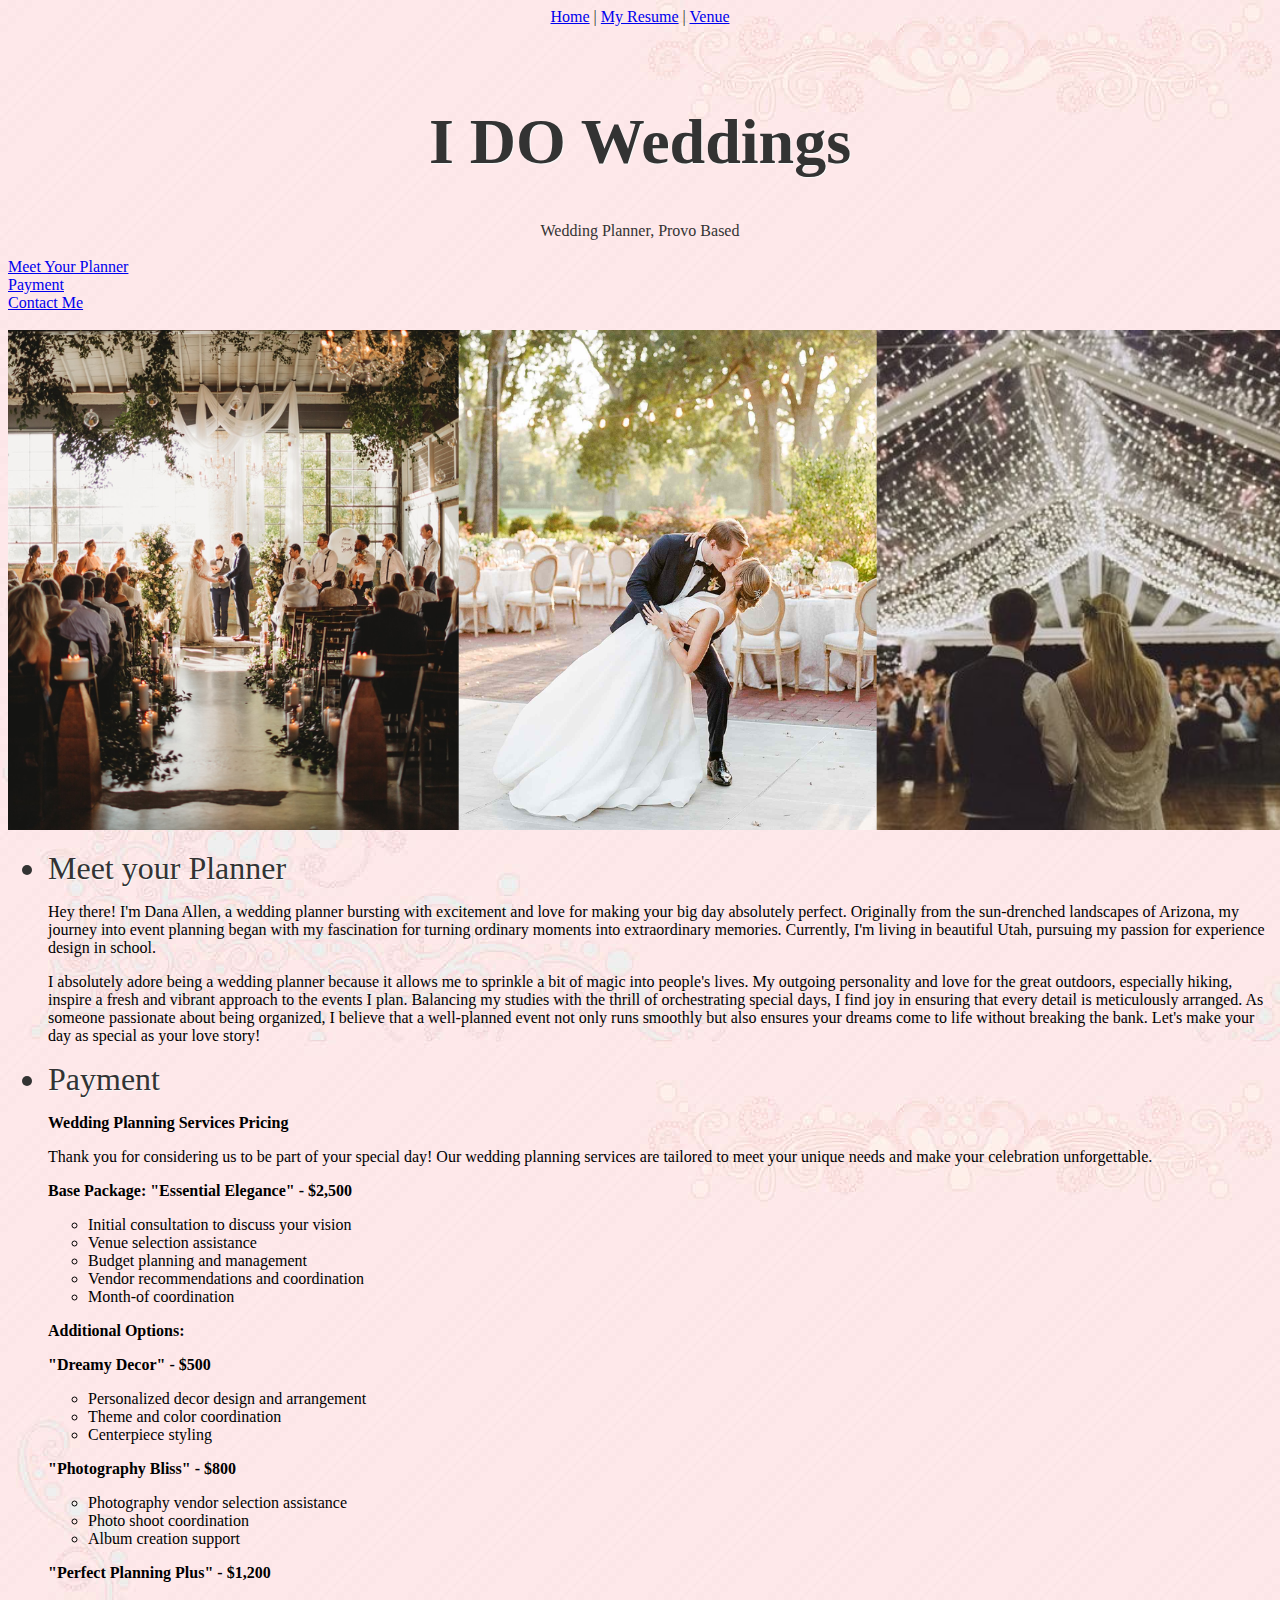
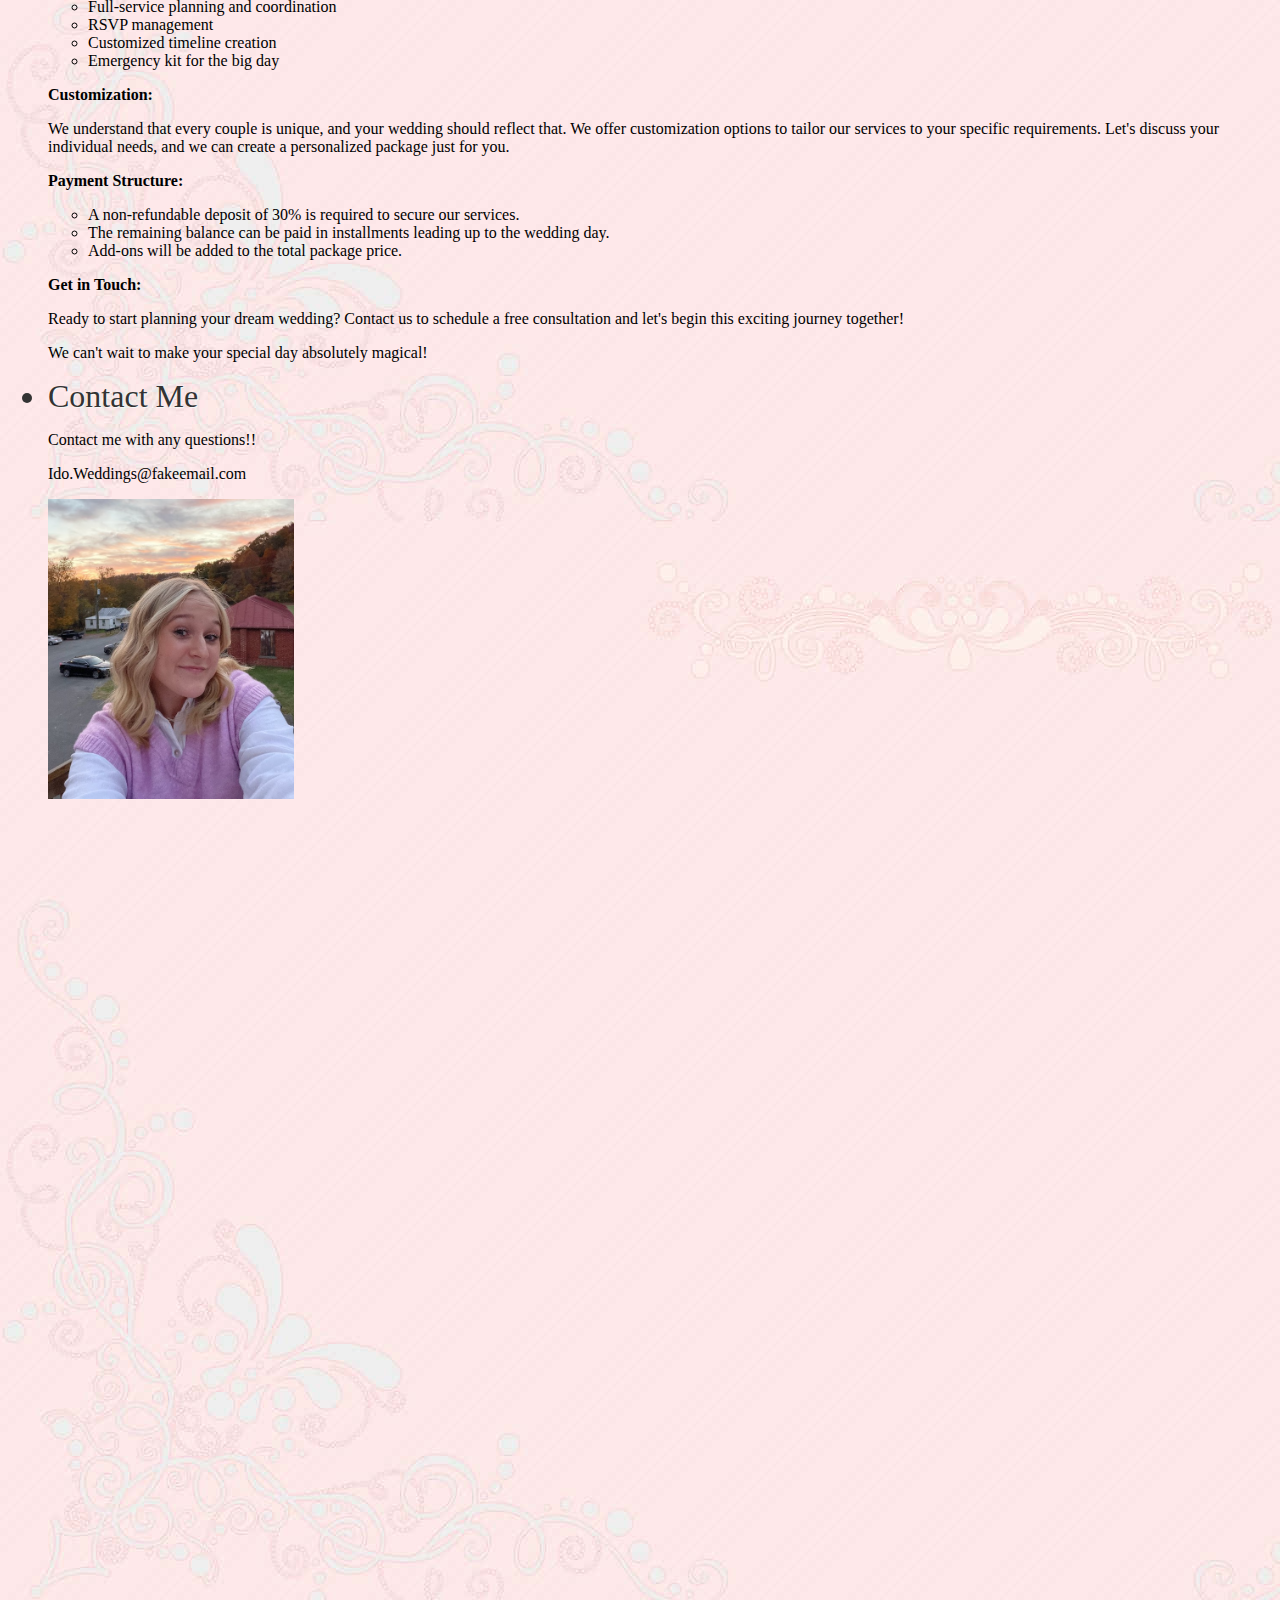
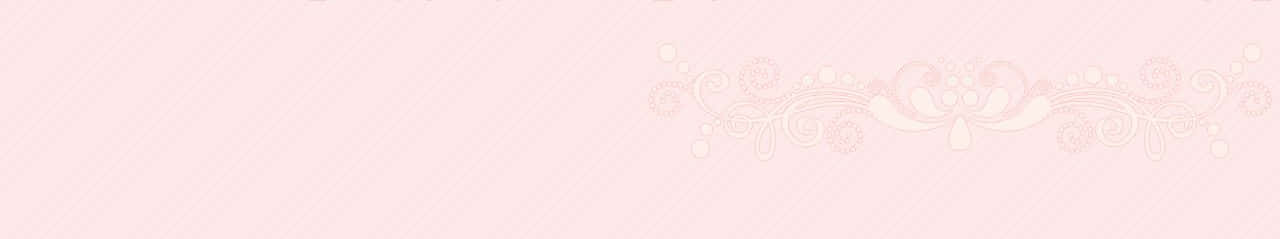
<file: Index.html>
<!DOCTYPE html>
<html lang="en">
<head>
    <link rel="stylesheet" href="styles.css">
    <meta charset="UTF-8">
    <meta name="viewport" content="width=device-width, initial-scale=1.0">
    <title>I Do Weddings</title>
</head>
<body class="hbg">
    <div class="linkfont">
    <a href="#">Home</a> | 
    <a href="http://127.0.0.1:5500/ISFOLDER/startbootstrap-clean-blog-gh-pages/index.html">My Resume</a> |
    <a href="Venue.html">Venue</a> 
    </div>
    <br>
        <br>
    <Div class="title">
       <h1>I DO Weddings</h1>
    </div>

    <Div class = "contentfontcenter">
                Wedding Planner, Provo Based <br><br>
    </div>
    <a href="#MYP">Meet Your Planner</a><br>
    <a href="#PAY">Payment</a><br>
    <a href="#SOCIAL">Contact Me</a> 
    <br>
        &nbsp;
    <img src="Images/Wedding home page.png">

    <ul>
        <li id="MYP" class="title2">Meet your Planner</li>
            <p> Hey there! I'm Dana Allen, a wedding planner bursting with excitement and love for making your big day 
        absolutely perfect. Originally from the sun-drenched landscapes of Arizona, my journey into event 
        planning began with my fascination for turning ordinary moments into extraordinary memories. 
        Currently, I'm living in beautiful Utah, pursuing my passion for experience design in 
        school.</p>

            <p>I absolutely adore being a wedding planner because it allows me to sprinkle a bit of magic into people's 
        lives. My outgoing personality and love for the great outdoors, especially hiking, inspire a fresh and 
        vibrant approach to the events I plan. Balancing my studies with the thrill of orchestrating special days, I 
        find joy in ensuring that every detail is meticulously arranged. As someone passionate about being 
        organized, I believe that a well-planned event not only runs smoothly but also ensures your dreams 
        come to life without breaking the bank. Let's make your day as special as your love story! </p>

        <li id="PAY" class="title2">Payment</li>
        <p><strong>Wedding Planning Services Pricing</strong></p>
        <p>Thank you for considering us to be part of your special day! Our wedding planning services are tailored to meet your unique needs and make your celebration unforgettable.</p>
        
        <p><strong>Base Package: "Essential Elegance" - $2,500</strong></p>
        <ul>
          <li>Initial consultation to discuss your vision</li>
          <li>Venue selection assistance</li>
          <li>Budget planning and management</li>
          <li>Vendor recommendations and coordination</li>
          <li>Month-of coordination</li>
        </ul>
        
        <p><strong>Additional Options:</strong></p>
        
        <p><strong>"Dreamy Decor" - $500</strong></p>
        <ul>
          <li>Personalized decor design and arrangement</li>
          <li>Theme and color coordination</li>
          <li>Centerpiece styling</li>
        </ul>
        
        <p><strong>"Photography Bliss" - $800</strong></p>
        <ul>
          <li>Photography vendor selection assistance</li>
          <li>Photo shoot coordination</li>
          <li>Album creation support</li>
        </ul>
        
        <p><strong>"Perfect Planning Plus" - $1,200</strong></p>
        <ul>
          <li>Full-service planning and coordination</li>
          <li>RSVP management</li>
          <li>Customized timeline creation</li>
          <li>Emergency kit for the big day</li>
        </ul>
        
        <p><strong>Customization:</strong></p>
        <p>We understand that every couple is unique, and your wedding should reflect that. We offer customization options to tailor our services to your specific requirements. Let's discuss your individual needs, and we can create a personalized package just for you.</p>
        
        <p><strong>Payment Structure:</strong></p>
        <ul>
          <li>A non-refundable deposit of 30% is required to secure our services.</li>
          <li>The remaining balance can be paid in installments leading up to the wedding day.</li>
          <li>Add-ons will be added to the total package price.</li>
        </ul>
        
        <p><strong>Get in Touch:</strong></p>
        <p>Ready to start planning your dream wedding? Contact us to schedule a free consultation and let's begin this exciting journey together!</p>
        
        <p>We can't wait to make your special day absolutely magical!</p>

        <div class='tableauPlaceholder' id='viz1702353223665' style='position: relative'><noscript><a href='#'><img alt=' ' src='https:&#47;&#47;public.tableau.com&#47;static&#47;images&#47;We&#47;WeddingData-TotalCost&#47;AverageCost&#47;1_rss.png' style='border: none' /></a></noscript><object class='tableauViz'  style='display:none;'><param name='host_url' value='https%3A%2F%2Fpublic.tableau.com%2F' /> <param name='embed_code_version' value='3' /> <param name='site_root' value='' /><param name='name' value='WeddingData-TotalCost&#47;AverageCost' /><param name='tabs' value='yes' /><param name='toolbar' value='yes' /><param name='static_image' value='https:&#47;&#47;public.tableau.com&#47;static&#47;images&#47;We&#47;WeddingData-TotalCost&#47;AverageCost&#47;1.png' /> <param name='animate_transition' value='yes' /><param name='display_static_image' value='yes' /><param name='display_spinner' value='yes' /><param name='display_overlay' value='yes' /><param name='display_count' value='yes' /><param name='language' value='en-US' /></object></div>                <script type='text/javascript'>                    var divElement = document.getElementById('viz1702353223665');                    var vizElement = divElement.getElementsByTagName('object')[0];                    vizElement.style.width='100%';vizElement.style.height=(divElement.offsetWidth*0.75)+'px';                    var scriptElement = document.createElement('script');                    scriptElement.src = 'https://public.tableau.com/javascripts/api/viz_v1.js';                    vizElement.parentNode.insertBefore(scriptElement, vizElement);                </script>
        
        <li id="SOCIAL" class="title2">Contact Me </li>
                <p>Contact me with any questions!! </p>
                <p>Ido.Weddings@fakeemail.com </p>
            <img height="300" src="Images/Dana_Allen_Picture_with_Sunset.png" alt="Dana Allen picture with Sunset">


            <p>&nbsp;</p>
            <p>&nbsp;</p>
            <p>&nbsp;</p>
            <p>&nbsp;</p>
            <p>&nbsp;</p>
            <p>&nbsp;</p>
            <p>&nbsp;</p>
            <p>&nbsp;</p>
            <p>&nbsp;</p>
            <p>&nbsp;</p>
            <p>&nbsp;</p>
            <p>&nbsp;</p>
            <p>&nbsp;</p>
            <p>&nbsp;</p>
            <p>&nbsp;</p>
            <p>&nbsp;</p>
            <p>&nbsp;</p>
            <p>&nbsp;</p>
            <p>&nbsp;</p>
            <p>&nbsp;</p>
            <p>&nbsp;</p>
            <p>&nbsp;</p>
            <p>&nbsp;</p>
            <p>&nbsp;</p>
            <p>&nbsp;</p>
            <p>&nbsp;</p>
            <p>&nbsp;</p>
            <p>&nbsp;</p>
            <p>&nbsp;</p>
            <p>&nbsp;</p>
        </li>
    </ul>
</body>
</html>
</file>
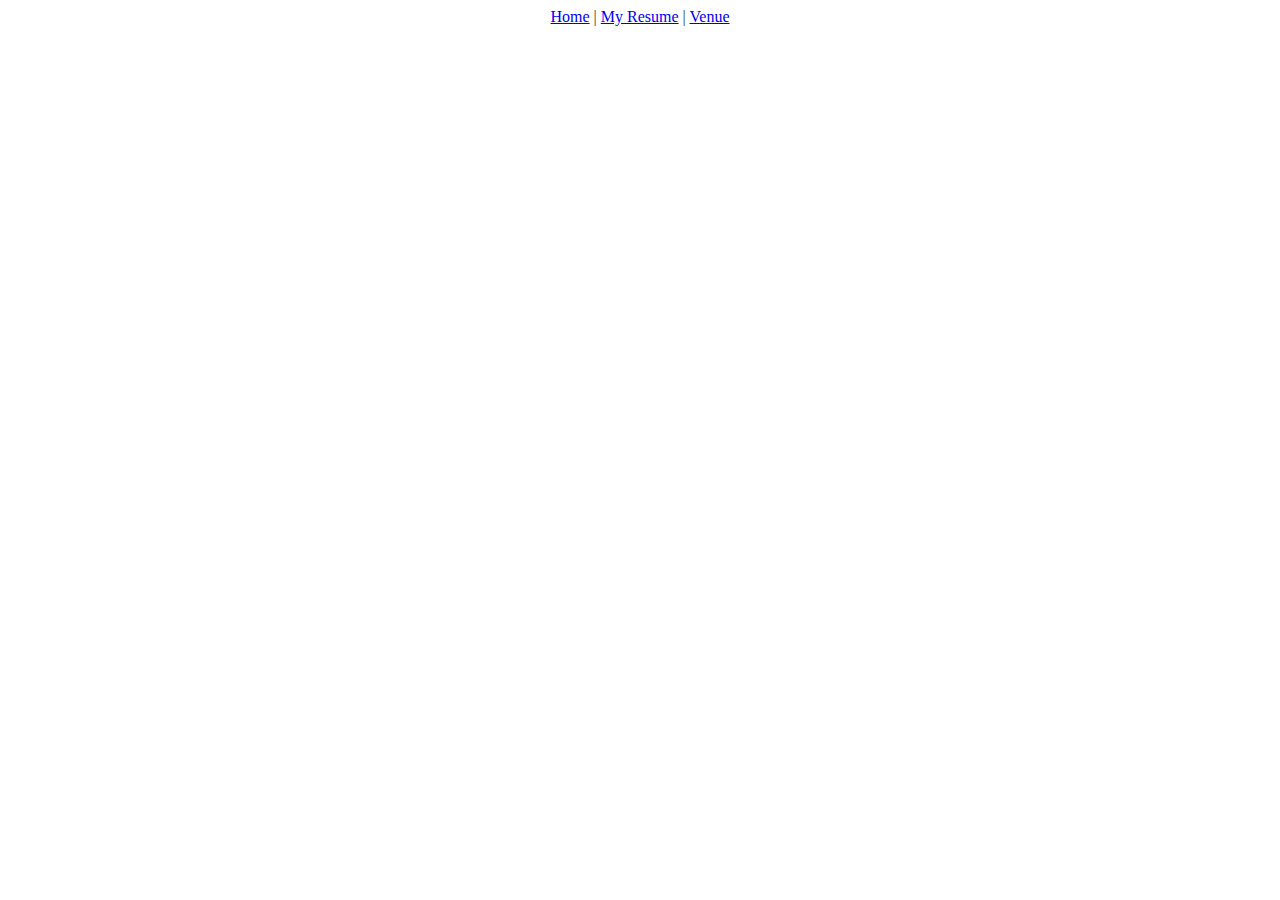
<file: Decor.html>
<!DOCTYPE html>
<html lang="en">
<head>
     <link rel="stylesheet" href="styles.css">
    <meta charset="UTF-8">
    <meta name="viewport" content="width=device-width, initial-scale=1.0">
    <title>Decor</title>
</head>
<body>
    <div class="linkfont">
        <a href="Index.html">Home</a> | 
        <a href="#">My Resume</a> |
        <a href="Venue.html">Venue</a> 
        </div>

   
</body>
</html>
</file>
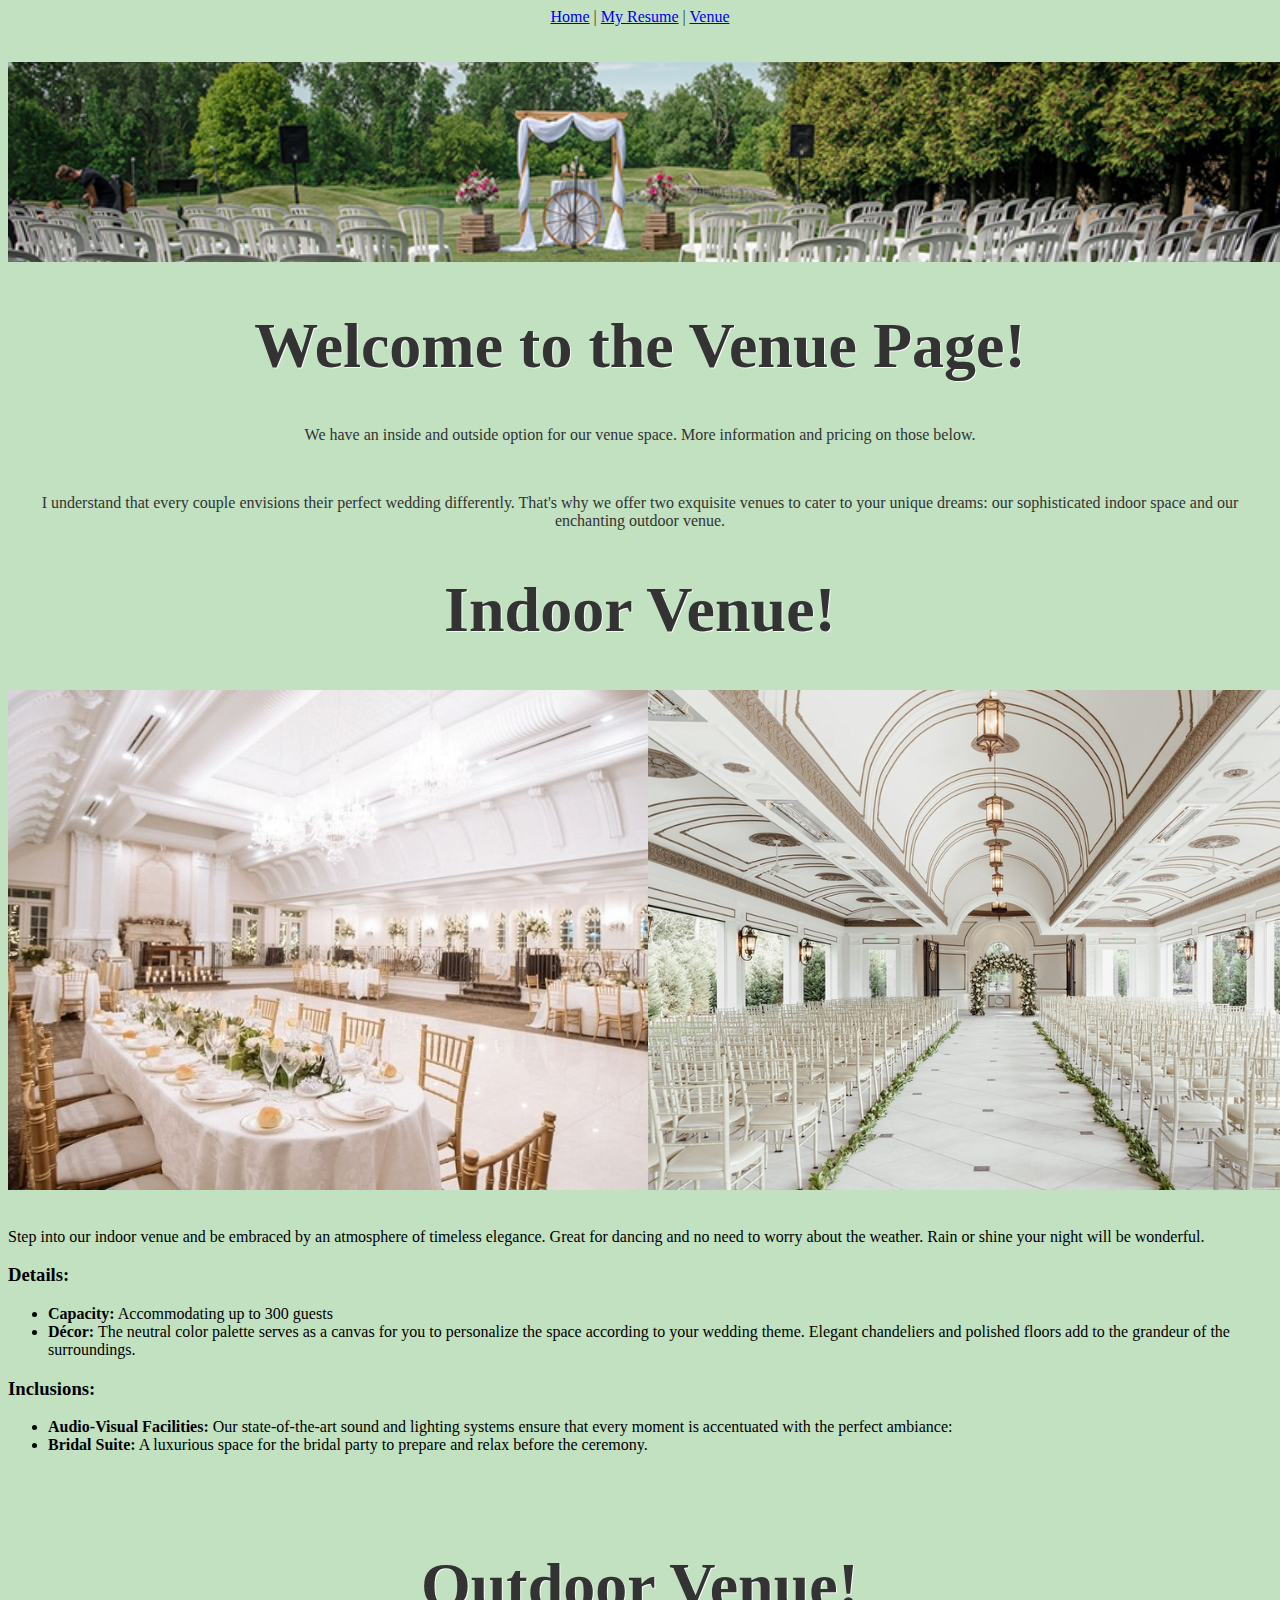
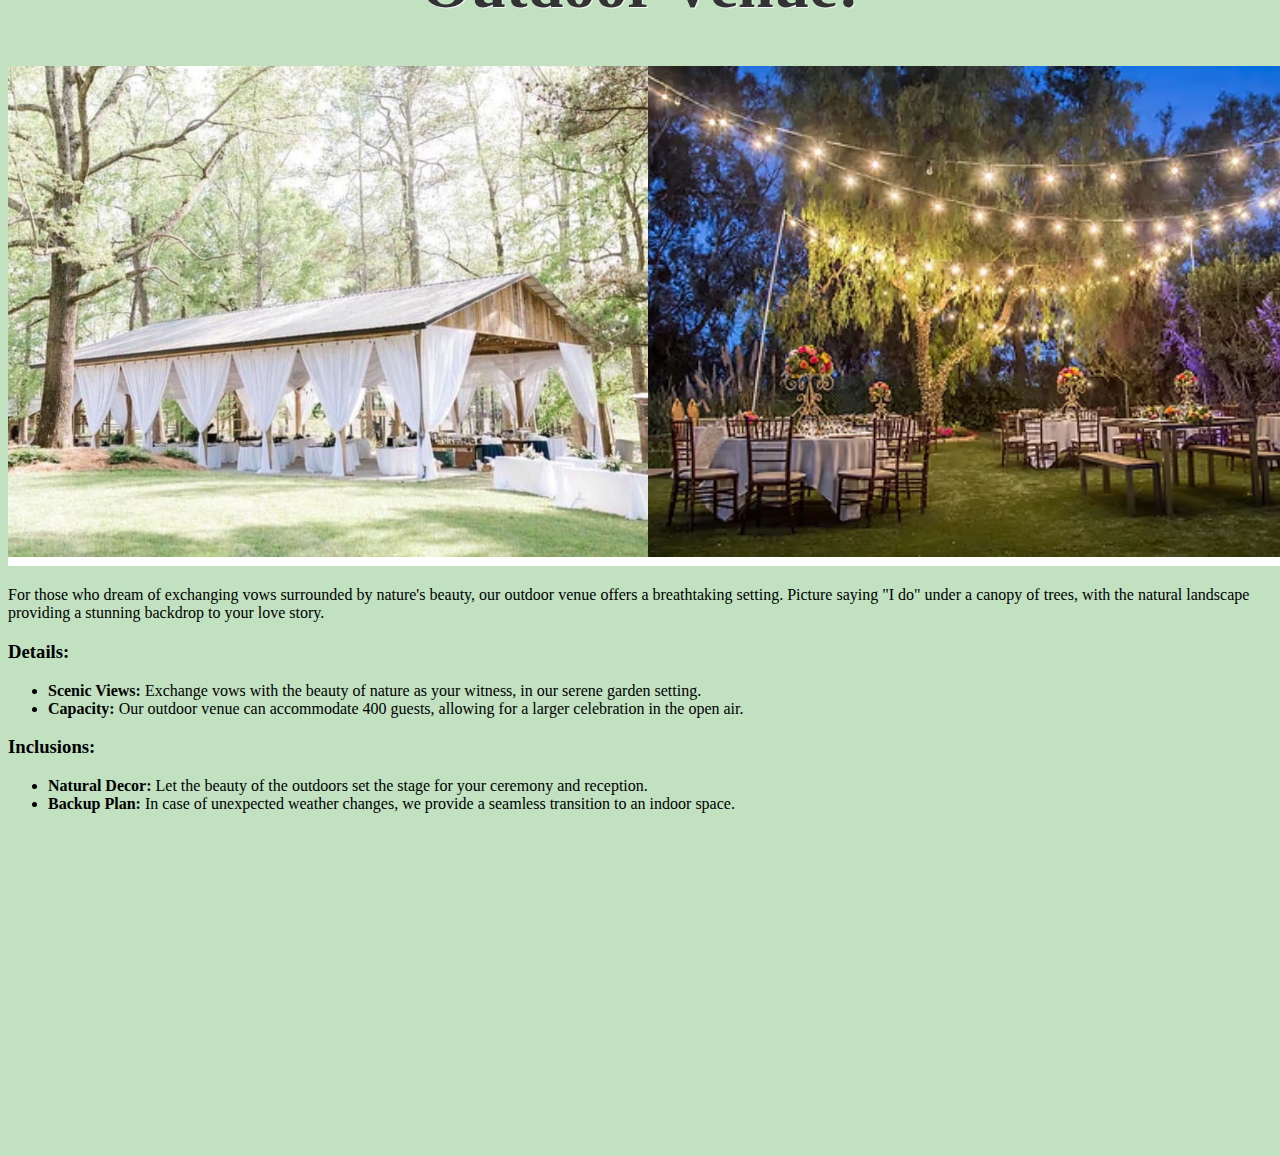
<file: Venue.html>
<!DOCTYPE html>
<html lang="en">
<head>
    <link rel="stylesheet" href="styles.css">
    <meta charset="UTF-8">
    <meta name="viewport" content="width=device-width, initial-scale=1.0">
    <title>Venue</title>
</head>
<body class="vbg">
    <div class="linkfont">
        <a href="Index.html">Home</a> | 
        <a href="http://127.0.0.1:5500/ISFOLDER/startbootstrap-clean-blog-gh-pages/index.html">My Resume</a> |
        <a href="#">Venue</a> 
     </div>
        <br>
        &nbsp;
        <img src="Images/long venue pic.png">

        <Div class="title">
            <h1>Welcome to the Venue Page!</h1>
        </div>

         <p class="contentfontcenter"> We have an inside and outside option for our venue space. 
         More information and pricing on those below. </p> 
          <br>

             <p class="contentfontcenter"> I understand that every couple envisions their perfect wedding differently.
             That's why we offer two exquisite venues to cater to your unique dreams: 
             our sophisticated indoor space and our enchanting outdoor venue.
            </p>

    
        <Div class="title">
            <h1>Indoor Venue!</h1>
        </div>
        <img src="Images/inside venue.png" alt="inside venue">

    <br><br>
            
    <p>Step into our indoor venue and be embraced by an atmosphere of timeless elegance. Great for dancing and no need to worry about the weather. Rain or shine your night will be wonderful. </p>

        <h3>Details:</h3>
        <ul>
            <li><strong>Capacity:</strong> Accommodating up to 300 guests
            </li>
            <li><strong>Décor:</strong> The neutral color palette serves as a canvas for you to 
                personalize the space according to your wedding theme. Elegant chandeliers and
                 polished floors add to the grandeur of the surroundings.
            </li>
        </ul>

        <h3>Inclusions:</h3>
        <ul>
            <li><strong>Audio-Visual Facilities:</strong> 
                Our state-of-the-art sound and lighting systems ensure that every moment is
                 accentuated with the perfect ambiance: 
                </li>
            <li><strong>Bridal Suite:</strong> A luxurious space for the bridal party to prepare
                 and relax before the ceremony.
            </li>
        </ul>
    <Br><Br>

        <Div class="title">
            <h1>Outdoor Venue!</h1>
        </div>
        
        <img src="Images/outside venue.png" alt="outside venue">
    
        <p>For those who dream of exchanging vows surrounded by nature's beauty, our outdoor venue offers 
            a breathtaking setting. Picture saying "I do" under a canopy of trees, with the natural landscape 
            providing a stunning backdrop to your love story.
        </p>
            
        <h3>Details:</h3>
        <ul>
            <li><strong>Scenic Views:</strong> Exchange vows with the beauty of nature as your witness,  in our serene garden setting.</li>
            <li><strong>Capacity:</strong> Our outdoor venue can accommodate 400 guests, allowing for a larger celebration in the open air.</li>
        </ul>

        <h3>Inclusions:</h3>
        <ul>
            <li><strong>Natural Decor:</strong> Let the beauty of the outdoors set the stage for your ceremony and reception.</li>
            <li><strong>Backup Plan:</strong> In case of unexpected weather changes, we provide a seamless transition to an indoor space.</li>
        </ul>
    
        
        <iframe width="560" height="315" src="https://www.youtube.com/embed/K1UFzL3E-oM?si=jkBSrbfXihIXRQb0" 
        title="YouTube video player" frameborder="0" allow="accelerometer; autoplay; 
        clipboard-write; encrypted-media; gyroscope; picture-in-picture; web-share" 
        allowfullscreen></iframe>

    
</body>
</html>
</file>
<file: styles.css>
.hbg {
    background-image: url('Images/pink\ backdrop.jpg');
    background-position:unset;
}   

.vbg {
    background-image: url('Images/plae\ gree\ background.png');
    background-position:unset;
}   

.linkfont {
    font-family: 'Dancing Script', cursive;
    color: #333; 
    font-size: medium;
    text-align: center;}

.title {
        font-family: 'lucida handwriting', cursive;
        color: #333; 
        font-size: xx-large;
        text-align: center;
        text-shadow: 1px 1px rgb(247, 247, 247);
        }

 .title2 {
    font-family: 'lucida handwriting', cursive;
    color: #333; 
    font-size: xx-large;
    text-shadow: 1px 1px rgb(247, 247, 247);
            }
            
  .contentfontcenter {
        font-family: 'Dancing Script', cursive;
        color: #333; 
        font-size: medium;
        text-align: center;
    }

.contentfont {
        font-family: 'Dancing Script', cursive;
        color: #333; 
        font-size: medium;
        }

a:hover{
    text-decoration: underline;
}

a:visited{
    color: black;
}

.center {text-align:center;}
</file>
